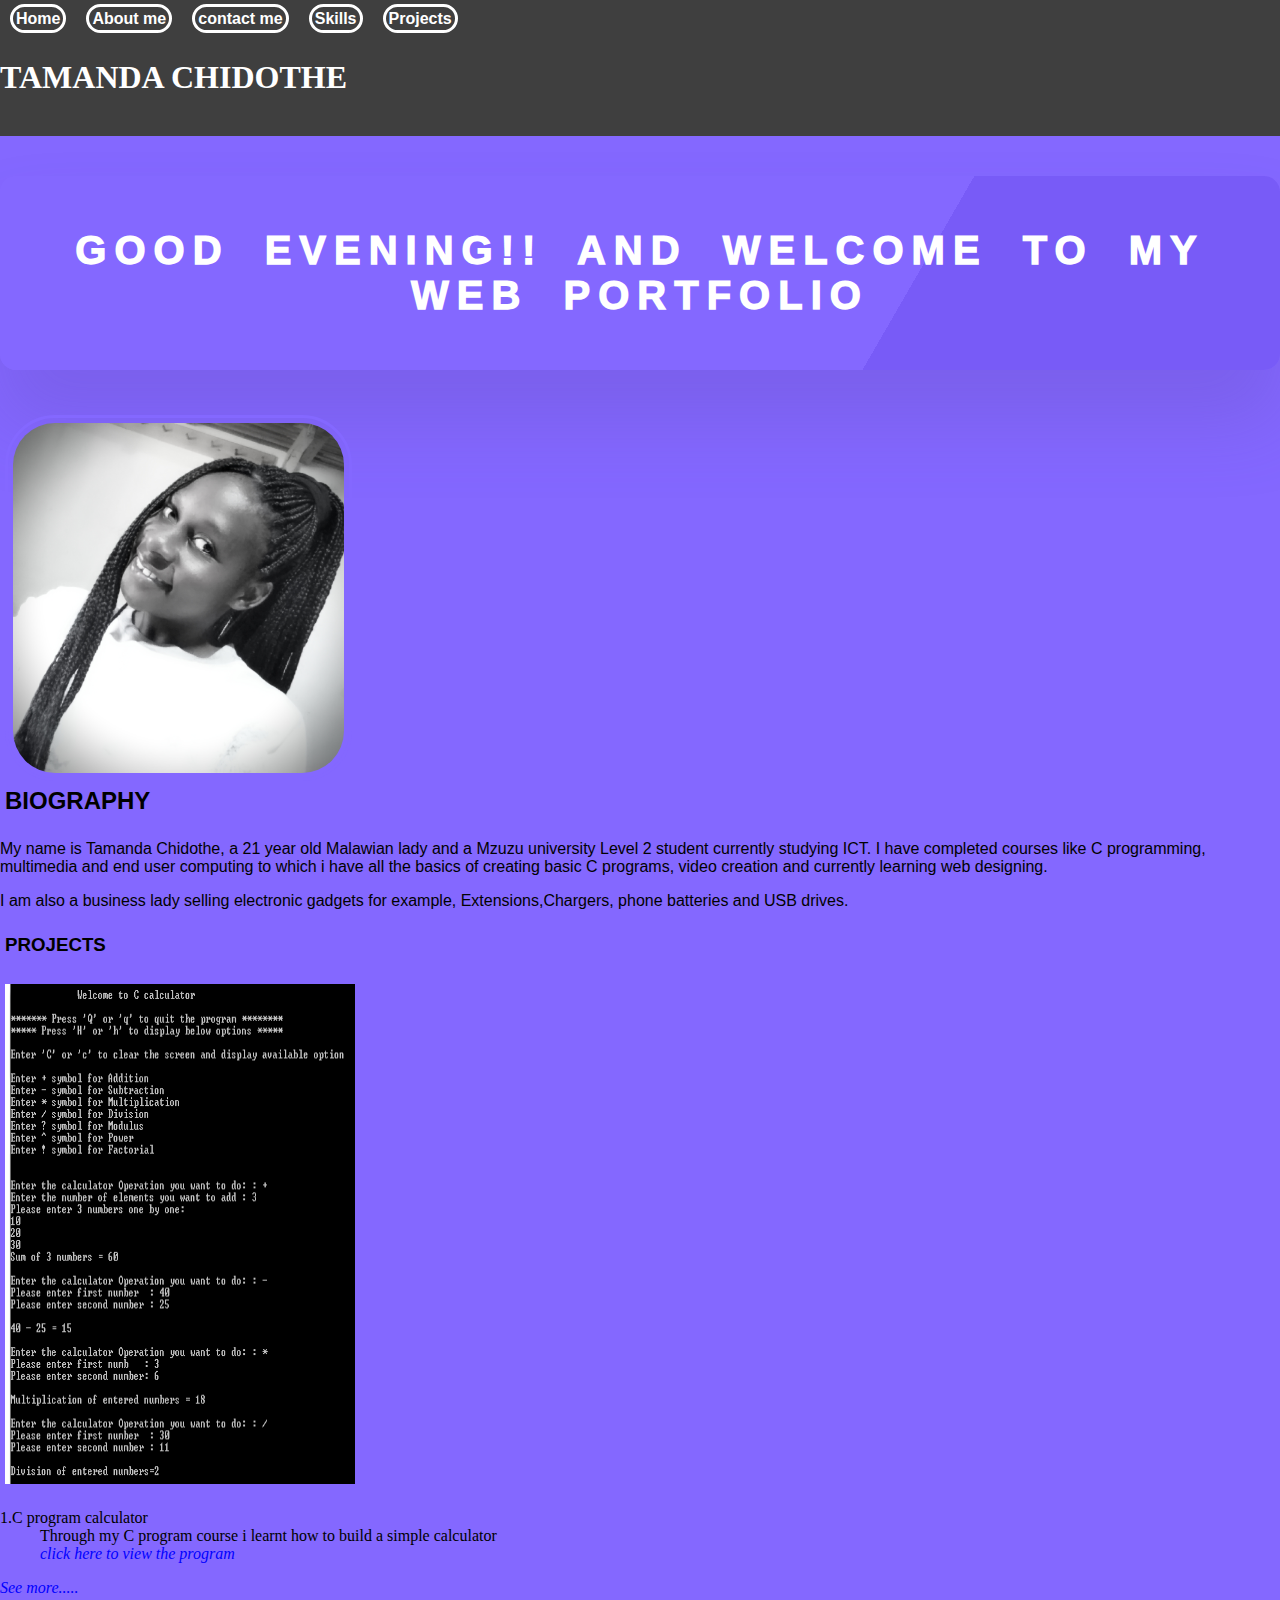
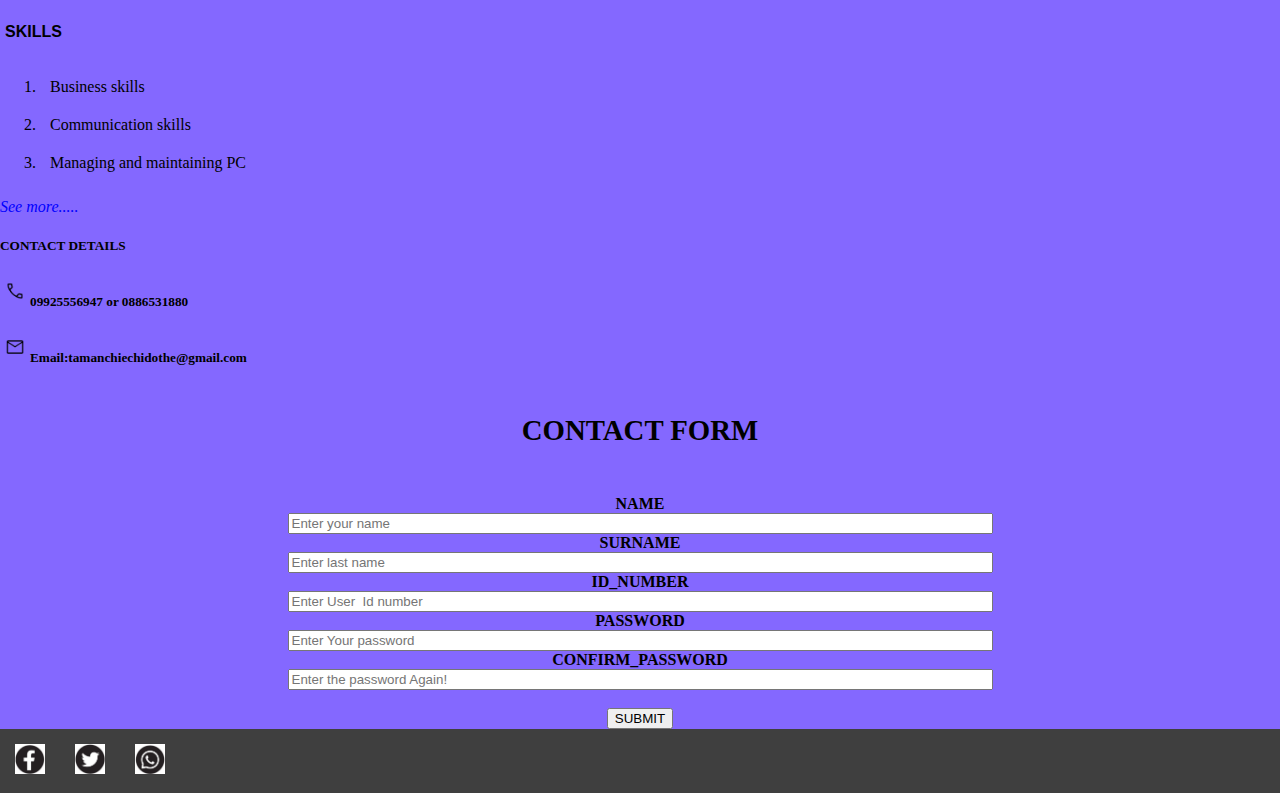
<file: index.html>
<!DOCTYPE html>

<html>
<head> 
  <title>Tamanda Chidothe portfolio</title>
   <link rel="stylesheet" href="webpageStyle.css">
   <script src="myscripts.js" ></script> 
</head>  
  <header>
    <nav>
      <ul class="nav-ul" id="nav-ul">
        <li class="nav-link" > <a href="index.html"><t>Home</t></a> </li>
        <li class="nav-link" > <a href="#Biography"><t>About me</t></a> </li>
        <li class="nav-link" > <a href="#Contacts"><t>contact me</t></a> </li>
        <li class="nav-link" > <a href="#Skills"><t>Skills</t></a> </li>
        <li class="nav-link" > <a href="#Projects"><t>Projects</t></a> </li>
      
      </ul>
    </nav>
    <h1>TAMANDA CHIDOTHE</h1><br>
  </header>
<body>
  <!-- A dynamic greeting feature -->
  <p id="para1" class="greeting" ></p>

  <!-- Welcoming remarks -->
  
     
  <h2 id="Biography"><img src="images/tamanda.jpg" height="350px"> <br>
    BIOGRAPHY
  </h2>
  <p id="para3">
    My name is Tamanda Chidothe, a 21 year old Malawian lady and a Mzuzu university Level 2 student currently studying ICT.
    I have completed courses like C programming, multimedia and end user computing to which i have all the basics of creating
    basic C programs, video creation and currently learning web designing. 
  </p>
  
  <p id="para4">
    I am also a business lady selling electronic gadgets for example, Extensions,Chargers, phone batteries and USB drives.
    
  </p>
  <h3 id="Projects">PROJECTS</h3>
  <img name="slide" width="350" height="500">
  <p id="para4">
    <dl>
      <dt>1.C program calculator</dt>
      <dd>Through my C program course i learnt how to build a simple calculator<br>
        <a href=" https://www.javatpoint.com/calculator-program-in-c"><i>click here to view the program</i></a>
    </dl>
    <a href="projects.html"><i>See more.....</i> </a>
  </p>
  
   <h4 id="Skills">SKILLS</h4>
  <p id="para5">
    <ol>
      <li>Business skills</li>
      <li>Communication skills</li>
      <li>Managing and maintaining PC</li>  
    </ol>
    <a href="skills.html"><i>See more.....</i> </a>
  </p>
      <h5 id="Contacts"> CONTACT DETAILS</h5>
   <h5> <img src="images/phone.png" width="20px">09925556947 or 0886531880</h5>
   <h5> <img src="images/mail.png" width="20">Email:tamanchiechidothe@gmail.com</h5>
   
   <h5 id="formTitle">CONTACT FORM</h5>
   <form id="form" action="/" method="GET">
    <div>
      
   <label for="name"><f>NAME</f></label><br>
   <input id="name" name="NAME" type="text" required placeholder="Enter your name" size="85">
 
    </div>
    
    <div>
 
   <label for="surname"><f>SURNAME</f></label><br>
   <input id="surname" name="SURNAME" type="text" required placeholder="Enter last name" size="85">
    </div>
   
    
   <label for="ID"><f>ID_NUMBER</f></label><br>
   <input id="idNumber" name="ID_NUMBER" type="text" required placeholder="Enter User  Id number" size="85">
    </div>
    
    <div>
   <label for="password"><f>PASSWORD</f></label><br>
   <input id="password" name="PASSWORD" type="text" required placeholder="Enter Your password" size="85"><br>  
   </div>
    <div>
   <label for="passwordCheck"><f>CONFIRM_PASSWORD</f></label><br>
   <input id="passwordCheck" name="confirmPassword" type="text" required placeholder="Enter the password Again!" size="85"><br>  
   </div>
   <br>
 <button type="submit" onclick="formSubmission()">SUBMIT</button> 
</form>
</body>
<footer>
 
  <ul>
    <li> <a href=" https://www.facebook.com/tamanchie.chidothe>"> <img src="images/fb.png" width="30px"></a><br></li>
    <li> <a href="https://twitter.com"> <img src="images/twitter.png" width="30px"> </a></li>
    <li> <a href="https://whatsapp.com"> <img src="images/whatsapp.png" width="30px"> </a></li>
    
  </ul>
  
  
</footer>
</html>
</file>
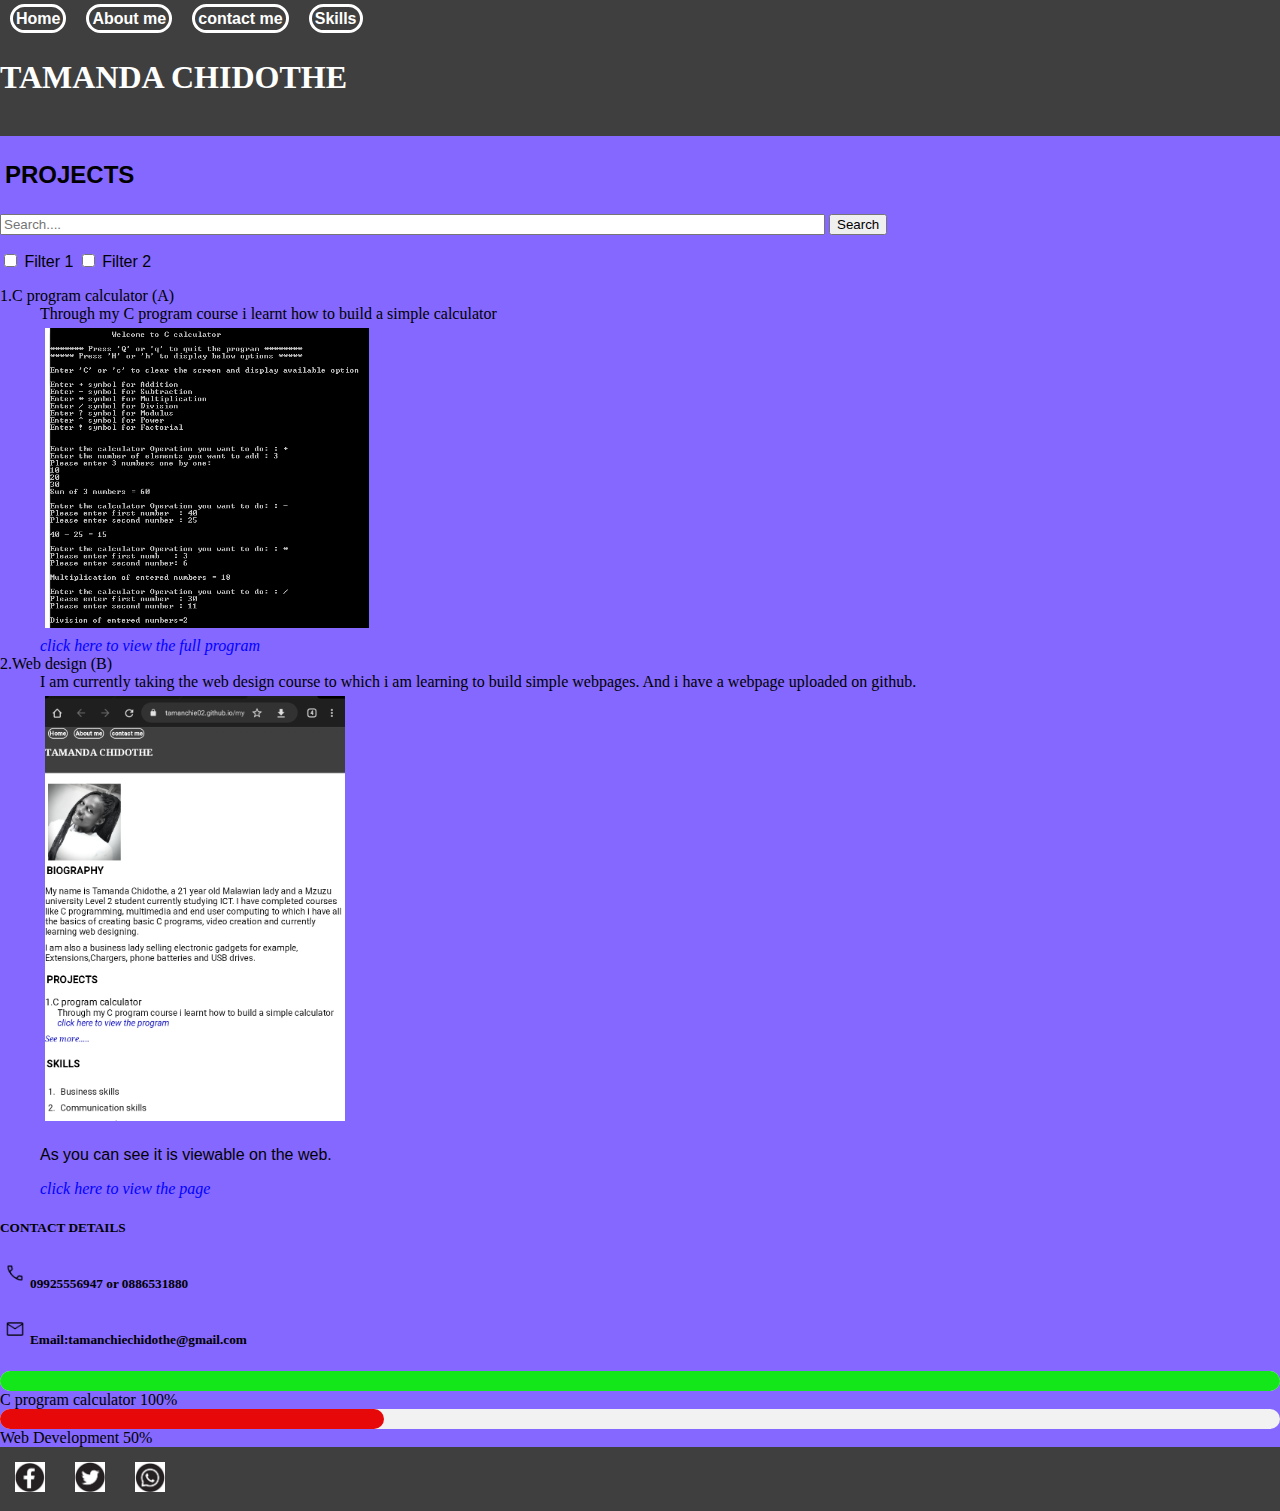
<file: projects.html>
<!DOCTYPE html>

<html>
<head> 
  <title>projects</title>
   <link rel="stylesheet" href="webpageStyle.css">
   <script src="myscripts.js" ></script> 
</head>  
  <header>
    <nav>
      <ul>
        <li> <a href="index.html"><t>Home</t></a> </li>
        <li> <a href="about.html"><t>About me</t></a> </li>
        <li> <a href="contacts.html"><t>contact me</t></a> </li>
        <li> <a href="skills.html"><t>Skills</t></a> </li>
    </ul>
    </nav>
    <h1>TAMANDA CHIDOTHE</h1><br>
  </header>
<body>
  <h2>PROJECTS </h2> 
  <input type="text" id="searchBar" placeholder="Search...." size="100">
  <button id="searchButton" onclick="doSearch">Search</button>


  <p>
    <input type="checkbox" id="filterA" onclick="filterProjects()">
    <label for="filterA">Filter 1</label>
    <input type="checkbox" id="filterB" onclick="filterProjects()">
    <label for="filterB">Filter 2</label>
    
      <dl id="itemList">
        <dt data-filter ="A">1.C program calculator (A)</dt>
      <dd>Through my C program course i learnt how to build a simple calculator<br>
        <img src="images/calculator.png" height="300px"><br>
        <a href=" https://www.javatpoint.com/calculator-program-in-c"><i>click here to view the full program</i></a>
      </dd>
   

   
      <dt data-filter ="B">2.Web design (B)</dt>
      <dd>I am currently taking the web design course to which i am learning to build simple webpages.
        And i have a webpage uploaded on github.<br>
        <img src="images/git.jpeg" width="300px"><br>
        <p>As you can see it is viewable on the web.</p>
        <a href="https://tamanchie02.github.io/my-portfolio/"><i>click here to view the page</i></a>
      </dd>
  
    </dl>
  </p>
  <h5 id="contacts"> CONTACT DETAILS</h5>
   <h5> <img src="images/phone.png" width="20px">09925556947 or 0886531880</h5>
   <h5> <img src="images/mail.png" width="20">Email:tamanchiechidothe@gmail.com</h5>
   <div class="progress-Bar" >
     <div class="progress">  </div>
   </div>
   <span class="loading">C program calculator 100%</span>
   <div class="progress-Bar" >
    <div class="progress2">  </div>
  </div>
  <span>Web Development 50%</span><br>

</body>
<footer>
  <ul>
    <li> <a href=" https://www.facebook.com/tamanchie.chidothe>"> <img src="images/fb.png" width="30px"></a><br></li>
    <li> <a href="https://twitter.com"> <img src="images/twitter.png" width="30px"> </a></li>
    <li> <a href="https://whatsapp.com"> <img src="images/whatsapp.png" width="30px"> </a></li>
    
  </ul>
  
  
</footer>
</html>
</file>
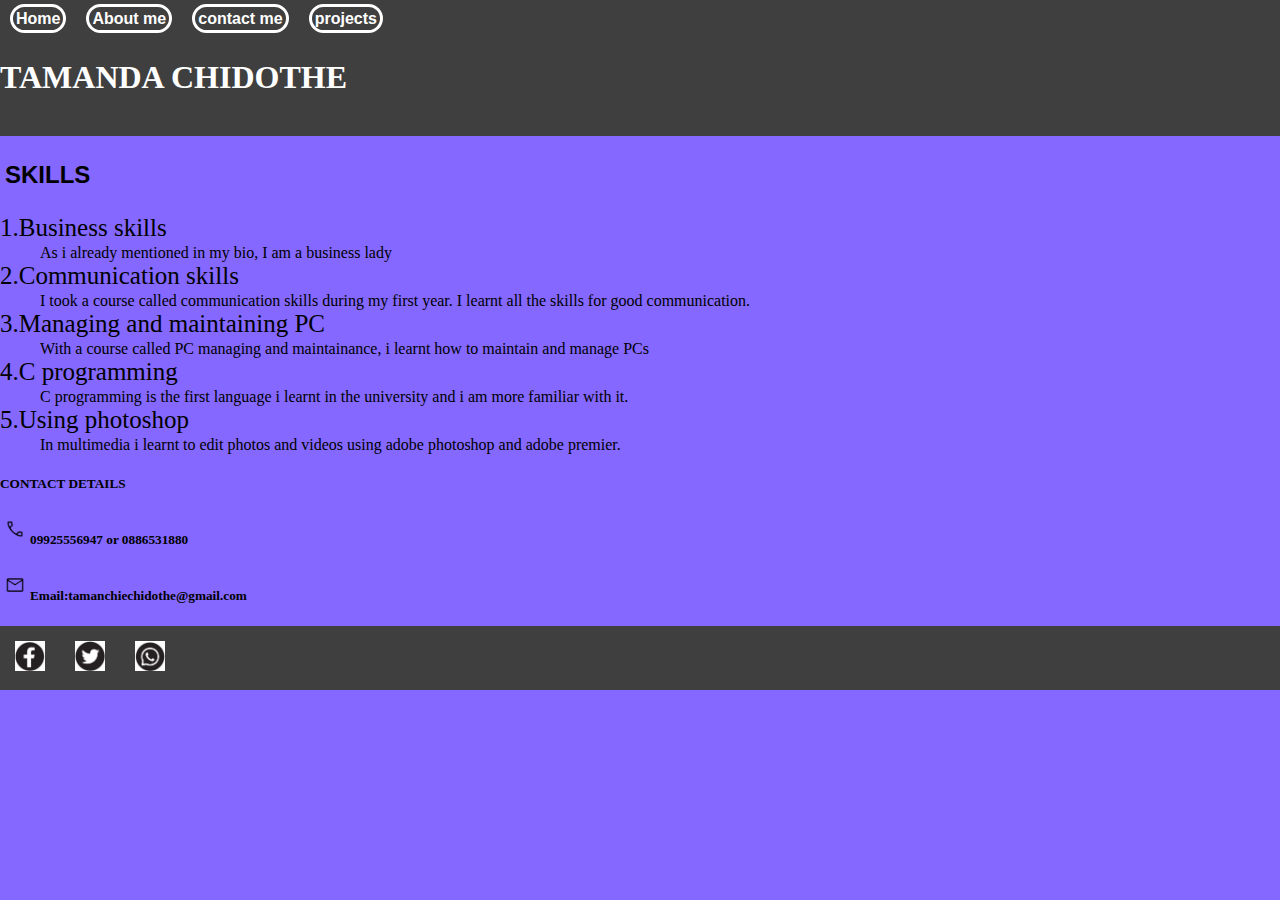
<file: skills.html>
<!DOCTYPE html>

<html>
<head> 
  <title>projects</title>
   <link rel="stylesheet" href="webpageStyle.css">
   <script src="myscripts.js" ></script> 
</head>  
  <header>
    <nav>
      <ul>
        <li> <a href="index.html"><t>Home</t></a> </li>
        <li> <a href="about.html"><t>About me</t></a> </li>
        <li> <a href="#contacts"><t>contact me</t></a> </li>
        <li> <a href="projects.html"><t>projects</t></a> </li>
         
      </ul>
    </nav>
    <h1>TAMANDA CHIDOTHE</h1><br>
  </header>
<body>
  <h2>SKILLS</h2>
  <dl>
      <dt id="skill" class="skills">1.Business skills</dt>
      <dd>As i already mentioned in my bio, I am a business lady</dd>
      <dt id="skill" class="skills">2.Communication skills</dt>
      <dd>I took a course called communication skills during my first year. I learnt all the skills for good communication. </dd>
      <dt id="skill" class="skills">3.Managing and maintaining PC</dt>
      <dd>With a course called PC managing and maintainance, i learnt how to maintain and manage PCs</dd>
      <dt id="skill" class="skills">4.C programming</dt>
      <dd>C programming is the first language i learnt in the university and i am more familiar with it. </dd>
      <dt id="skill" class="skills">5.Using photoshop</dt>
      <dd>In multimedia i learnt to edit photos and videos using adobe photoshop and adobe premier.</dd>
    
    </dl>
</body>
  <h5 id="contacts"> CONTACT DETAILS</h5>
   <h5> <img src="images/phone.png" width="20px">09925556947 or 0886531880</h5>
   <h5> <img src="images/mail.png" width="20px">Email:tamanchiechidothe@gmail.com</h5>
<footer>
 
  <ul>
    <li> <a href=" https://www.facebook.com/tamanchie.chidothe>"> <img src="images/fb.png" width="30px"> </a></li>
    <li> <a href="https://twitter.com"> <img src="images/twitter.png" width="30px"> </a></li>
    <li> <a href="https://whatsapp.com"> <img src="images/whatsapp.png" width="30px"> </a></li>
    
  </ul>
  
  
</footer>
</html>
</file>
<file: webpageStyle.css>
header{
  background-color: rgb(63 63 63);
  margin: 0px;
  padding: 0px;
}
body{
    background-color: #8468ff;
    width: 100%;
    margin: 0px;
    padding: 0px;
}
footer{
  background-color: rgb(63 63 63);
  margin: 0;
  font-family: 'Franklin Gothic Medium', 'Arial Narrow', Arial, sans-serif;
  padding: 0px;
  margin: px;
}
footer ul{
    list-style: none;
    margin: 0;
    display: flex;
    padding: 0px;
  }
nav ul {
    list-style: none;
    margin: 0;
    padding: 0px;
    display: flex;
  }
ul li a:hover{
  color:grey
}
li{
    padding: 10px;
  }
nav{
    color: white;
    font-weight: bolder;
    font-family: arial;
}
form{
  
  text-align: center;
}
#formTitle{
  text-align: center;
  font-size: 1.8em;
}
h1{
  color: white;
  text-align: justify;
}
h2 {
    font-family: 'Franklin Gothic Medium', 'Arial Narrow', Arial, sans-serif;
    padding: 5px;
    color: Black;
}
h2 img{
  border-style: solid;
  border-radius: 50px;
  border-color: #8468ff;
  }
h3{
  font-family: 'Franklin Gothic Medium', 'Arial Narrow', Arial, sans-serif;
    padding: 5px;
    color: Black;
 
}
h4{
  font-family: 'Franklin Gothic Medium', 'Arial Narrow', Arial, sans-serif;
    padding: 5px;
    color: Black;
}
h5{
  
  color:black;
}
p {
    font-family: 'Franklin Gothic Medium', 'Arial Narrow', Arial, sans-serif;
    color: rgb(2, 2, 2);
}
#para2{
  text-align: Center;
  font-size: 30;
  font-weight: bolder;
  font-style: serif;
}
img{
    padding: 5px;
}

a{
    text-decoration: none;
    color: white;
}
i{
  color: blue;
}
f{
  font-size: 30;
  font-weight: bold;
  padding: 5px;
}
t{
 border-style: solid;
 border-color: white;
 padding: 3px;
 border-radius: 30px;
}
#para1{
   color: white;
   font-size: 2.5em;
   background: linear-gradient(-240deg, #8468ff 70%, #785bf7 70%);
   padding: 1.3em;
   border-radius: 0.4em;
   box-shadow: 0 1.3em 1.8em rgba(94, 72, 181, 0.25);
   font-family: Arial, Helvetica, sans-serif;
   font-weight: 1000;
   word-spacing: 0.4em;
   letter-spacing: 0.2em;
   text-align: center;
}

.progress-Bar{
width: 100%;
height: 20px;
background-color: #f2f2f2;
border-radius: 10px;
}

.progress{
 height: 100%;
 width: 100%;
 background-color: #13e71a;
 border-radius: 10px;

}

.progress2{
  height: 100%;
  width: 30%;
  background-color: #e70909;
  border-radius: 10px;
}
#skill{
  width: 350px;
  height: 30px;
  transition: background-color 0.3s;
}
#skill:hover{
  background-color: blue;

}
.skills{
  font-size: 25px;
}
</file>
